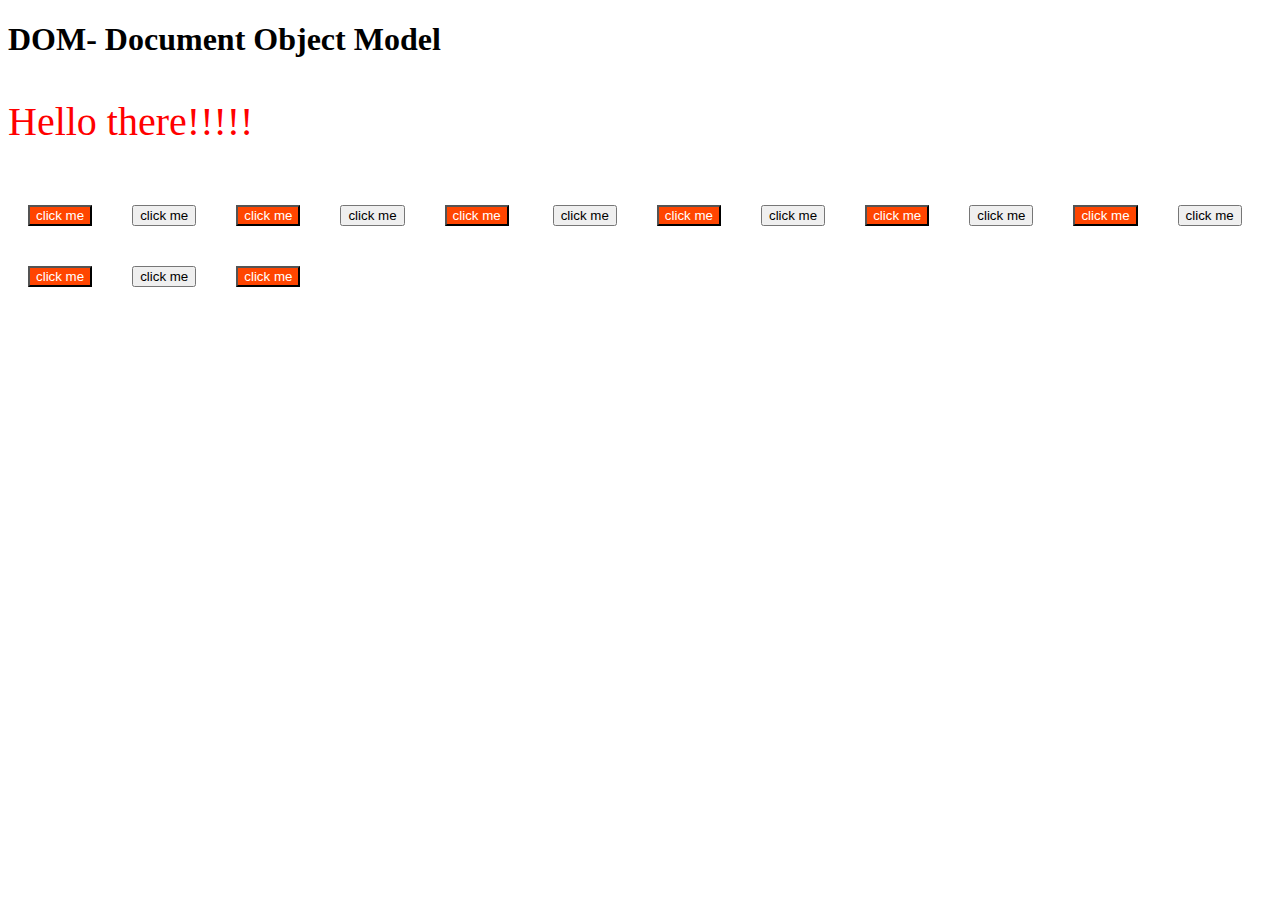
<file: index.html>
<!DOCTYPE html>
<html lang="en">
  <head>
    <meta charset="UTF-8" />
    <meta name="viewport" content="width=device-width, initial-scale=1.0" />
    <title>DOM- Document Object Model</title>
    <link rel="stylesheet" href="index.css" />
  </head>
  <body>
    <h1>DOM- Document Object Model</h1>
    <p id="greet"></p>

    <button class="btn"></button><button class="btn"></button
    ><button class="btn"></button><button class="btn"></button
    ><button class="btn"></button> <button class="btn"></button
    ><button class="btn"></button><button class="btn"></button
    ><button class="btn"></button><button class="btn"></button
    ><button class="btn"></button><button class="btn"></button
    ><button class="btn"></button><button class="btn"></button
    ><button class="btn"></button>
    <script src="index.js"></script>
  </body>
</html>
</file>
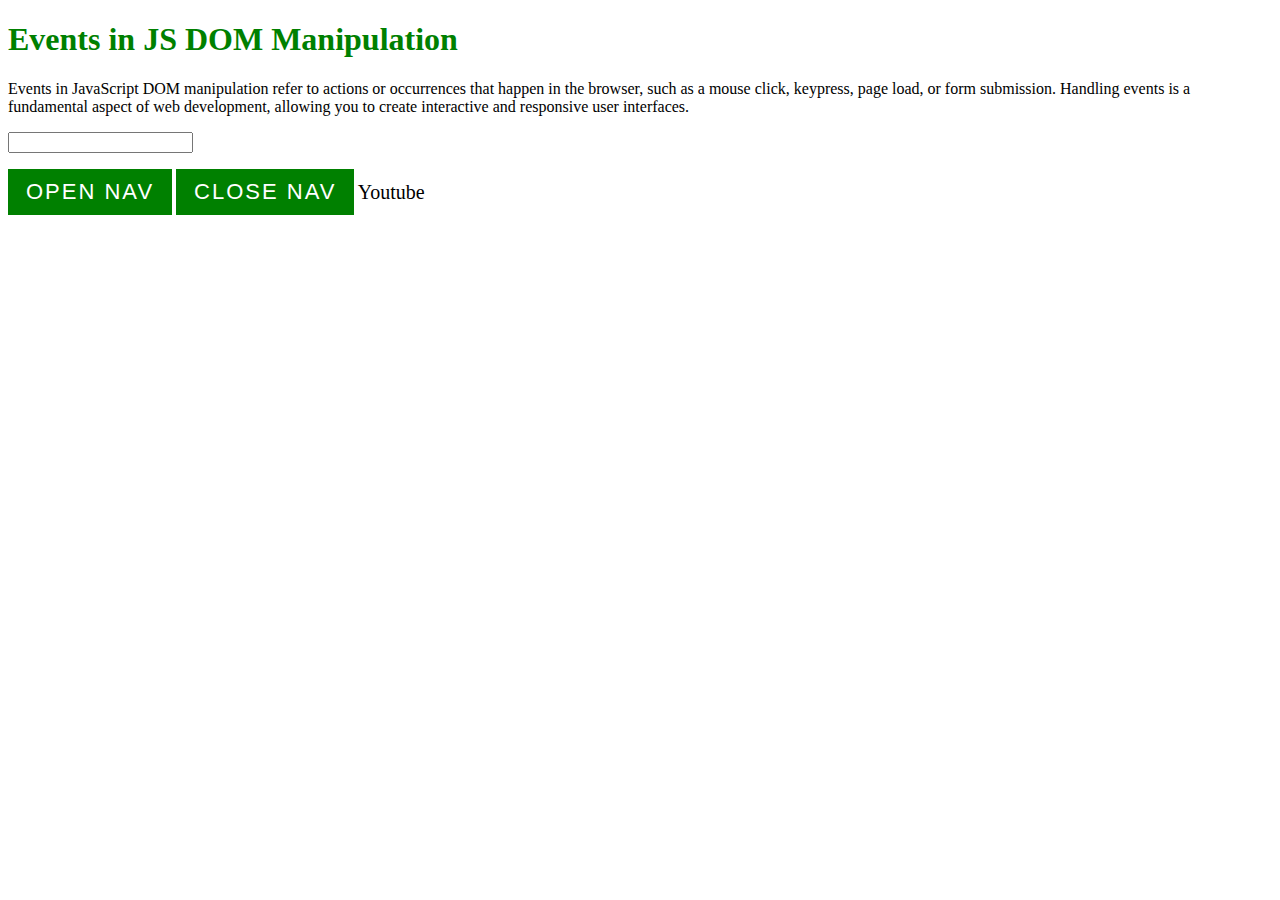
<file: events.html>
<!DOCTYPE html>
<html lang="en">
  <head>
    <meta charset="UTF-8" />
    <meta name="viewport" content="width=device-width, initial-scale=1.0" />
    <title>Events in JS - DOM Manipulation</title>
  </head>
  <body>
    <h1 class="heading green-text" name="h1" style="color: green">
      Events in JS DOM Manipulation
    </h1>
    <nav id="main-nav">
      <a href="#">Home</a>
      <a href="#">About</a>
      <a href="#">Projects</a>
      <a href="#">Contact Us</a>
    </nav>
    <p>
      Events in JavaScript DOM manipulation refer to actions or occurrences that
      happen in the browser, such as a mouse click, keypress, page load, or form
      submission. Handling events is a fundamental aspect of web development,
      allowing you to create interactive and responsive user interfaces.
    </p>
    <input type="password" name="pass" id="pass" />
    <p id="error" style="color: orangered"></p>
    <button id="try-me">open nav</button>
    <button id="close-nav">close nav</button>
    <a href="https://youtube.com" id="youtube">Youtube</a>
    <script src="events.js"></script>
    <style>
      button {
        background-color: green;
        color: white;
        border: none;
        padding: 10px 18px;
        font-size: 22px;
        font-family: sans-serif;
        letter-spacing: 2px;
        text-transform: uppercase;
      }
      nav {
        padding: 20px;
        display: none;
        flex-direction: column;
        gap: 18px;
        position: fixed;
        top: 40px;
        right: 0;
        background-color: antiquewhite;
        border-radius: 5px;
        animation: slide-in-tr 0.5s cubic-bezier(0.25, 0.46, 0.45, 0.94) both;
      }
      a {
        text-decoration: none;
        color: inherit;
        font-size: 20px;
      }

      @keyframes slide-in-tr {
        0% {
          transform: translateY(-1000px) translateX(1000px);
          opacity: 0;
        }
        100% {
          transform: translateY(0) translateX(0);
          opacity: 1;
        }
      }
    </style>
  </body>
</html>
</file>
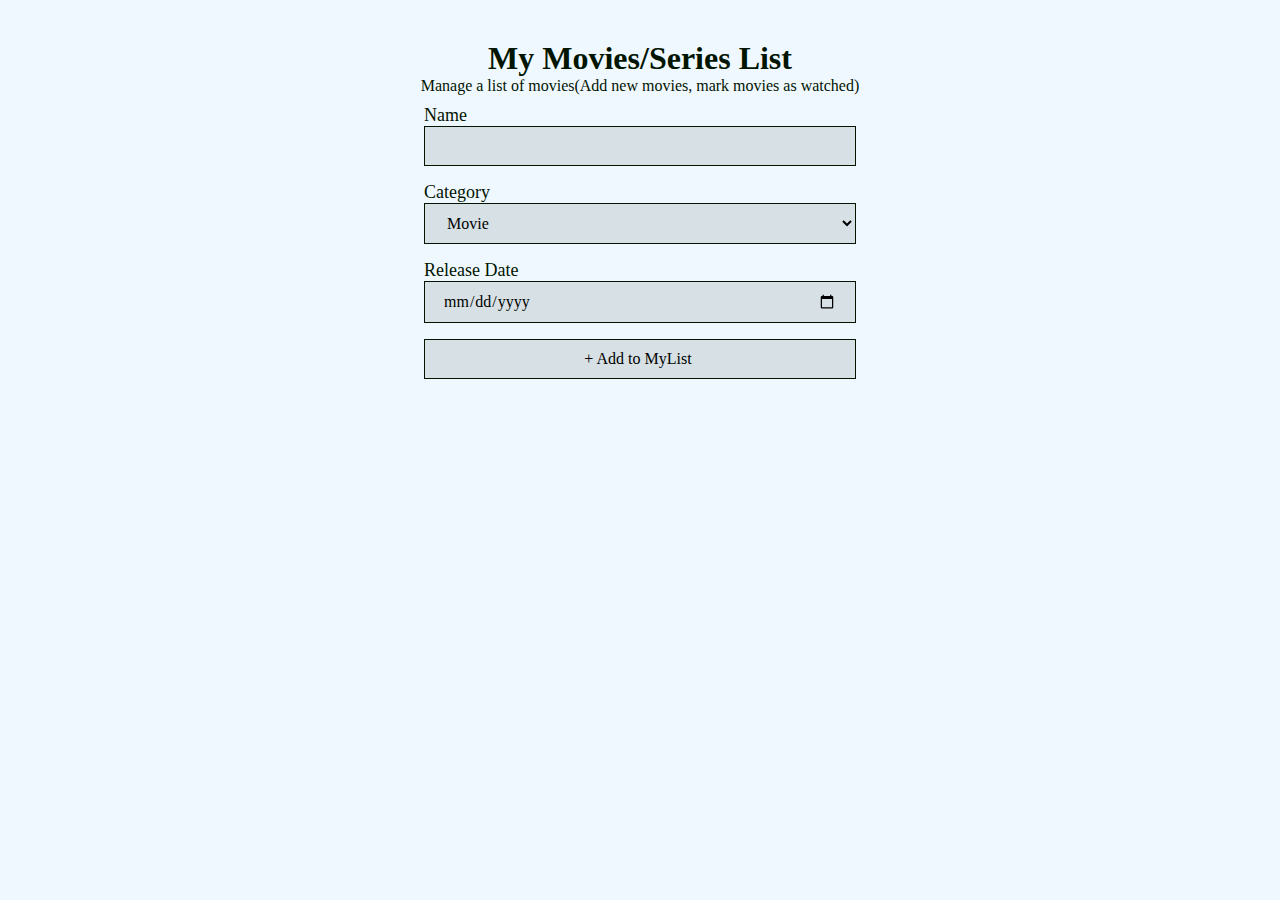
<file: movieapp.html>
<!DOCTYPE html>
<html lang="en">
  <head>
    <meta charset="UTF-8" />
    <meta name="viewport" content="width=device-width, initial-scale=1.0" />
    <title>My Movies/Series List</title>
    <link rel="stylesheet" href="movieapp.css" />
  </head>
  <body>
    <h1>My Movies/Series List</h1>
    <p>Manage a list of movies(Add new movies, mark movies as watched)</p>
    <form action="">
      <div>
        <label for="name">Name</label>
        <input type="text" name="name" id="name" />
      </div>
      <div>
        <label for="category">Category</label>
        <select name="category" id="category">
          <option value="movie">Movie</option>
          <option value="series">Series</option>
        </select>
      </div>
      <div>
        <label for="relaease">Release Date</label>
        <input type="date" name="relaease" id="release" />
      </div>
      <input type="submit" value="+ Add to MyList " />
      <p id="error"></p>
    </form>
    <div class="my-list" id="my-list"></div>

    <script src="movieapp.js"></script>
  </body>
</html>
</file>
<file: index.css>
#greet {
  color: red;
}
</file>
<file: movieapp.css>
* {
  padding: 0;
  margin: 0;
  box-sizing: border-box;
}

body {
  background-color: aliceblue;
  color: rgb(1, 21, 1);
  padding: 40px 100px;
  text-align: center;
}

form {
  width: 40%;
  margin: 10px auto;
}
input,
select {
  display: block;
  width: 100%;
  border: 1px solid rgb(1, 21, 1);
  margin-bottom: 16px;
  padding: 10px 18px;
  font: inherit;
  background-color: rgba(1, 21, 1, 0.1);
}
label {
  text-align: left;
  display: block;
  font-size: 18px;
}
.my-list {
  display: flex;
  flex-wrap: wrap;
  gap: 15px;
}
.movie {
  width: 20%;
  border: 1px solid rgb(1, 21, 1);
  border-radius: 8px;
  transition: all 0.3s linear;
  padding: 18px;
}
.movie:hover {
  transform: scale(1.15);
}
#error {
  color: orangered;
}

.movie button {
  padding: 10px 16px;
  border: none;
  background-color: rgba(1, 21, 1, 0.6);
  color: whitesmoke;
}
.movie .watched {
  background-color: green;
  
}
</file>
